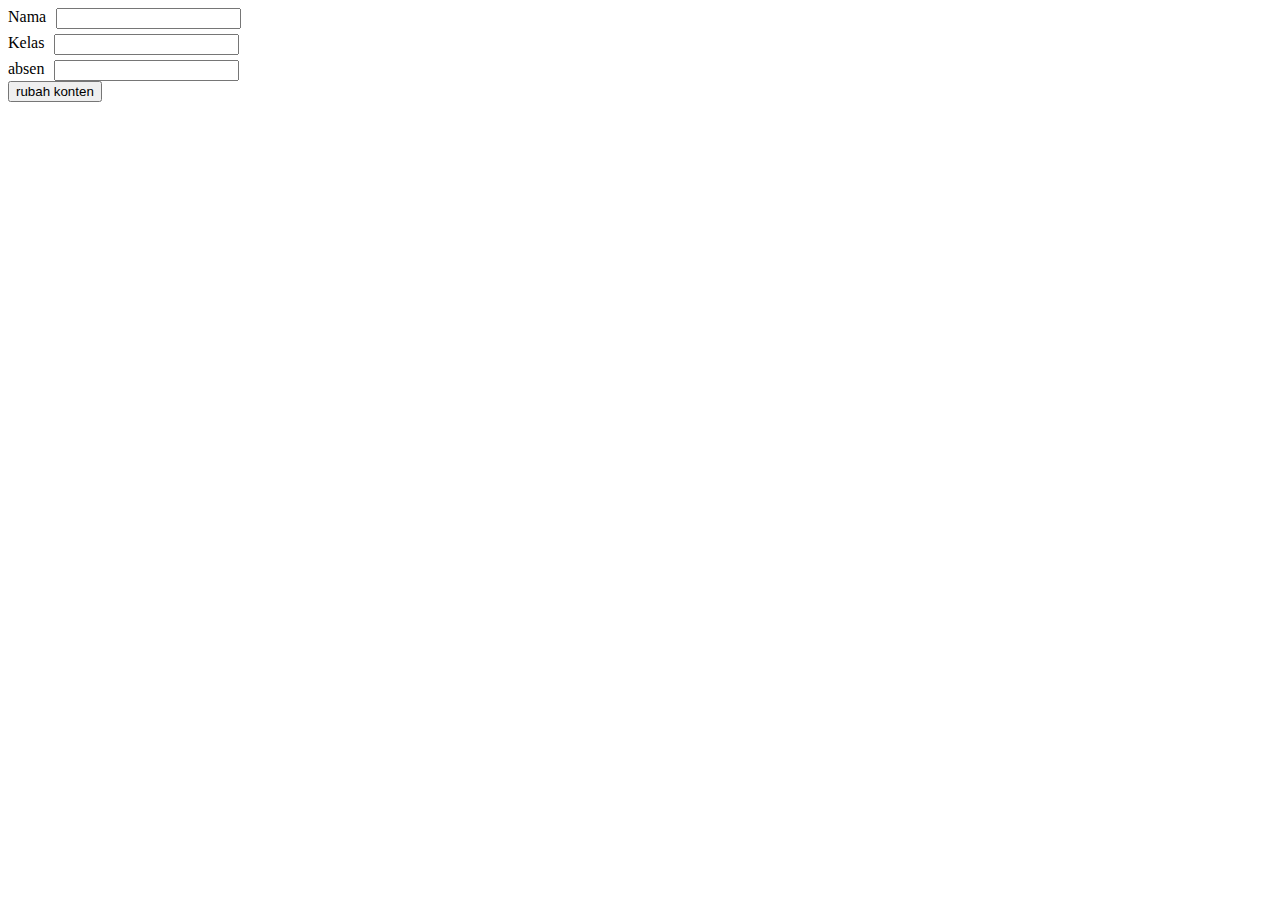
<file: index1.html>
<html>
    <head></head>
    <body>
        <link rel="stylesheet" href="index.css">
        <div class="inputgroup">
            <p class="inputtitle">Nama</p>
            <input id="inputnama" type="text">
        </div>
        <div class="inputgroup">
            <p class="inputtitle">Kelas</p>
            <input id="inputkelas" type="text">
        </div>
        <div class="inputgroup">
            <p class="inputtitle">absen</p>
            <input id="inputabsen" type="text">
        </div>

        <button class="btnsumbit" onclick="changekonten()">rubah konten</button>
        <p id="displaynama"></p>
        <p id="displaykelas"></p>
        <script>
            let nama = ""
            let kelas = ""
            let Absen = ""
            function changekonten(){
                saveinput()
                displayinput()
            }

            function saveinput(){
                nama = document.getElementById("inputnama").value
                kelas = document.getElementById("inputkelas").value
                absen = document.getElementById("inputabsen").value
            }

            function displayinput(){
                document.getElementById("displaynama").innerHTML = "Nama" + nama
                document.getElementById("displaykelas").innerHTML = "Kelas" + kelas
                document.getElementById("displayAbsen").innerHTML = "Absen" + Absen
            }

        </script>
        
    </body>
    </html>
</file>
<file: index.css>
.inputgroup {
    display: flex;
    margin-top: 5px;
}

.inputtitle {
    margin: 0;
    margin-right: 10px;
    padding: 0;
}

.btnsubmit {
    margin: 20px;
}
</file>
